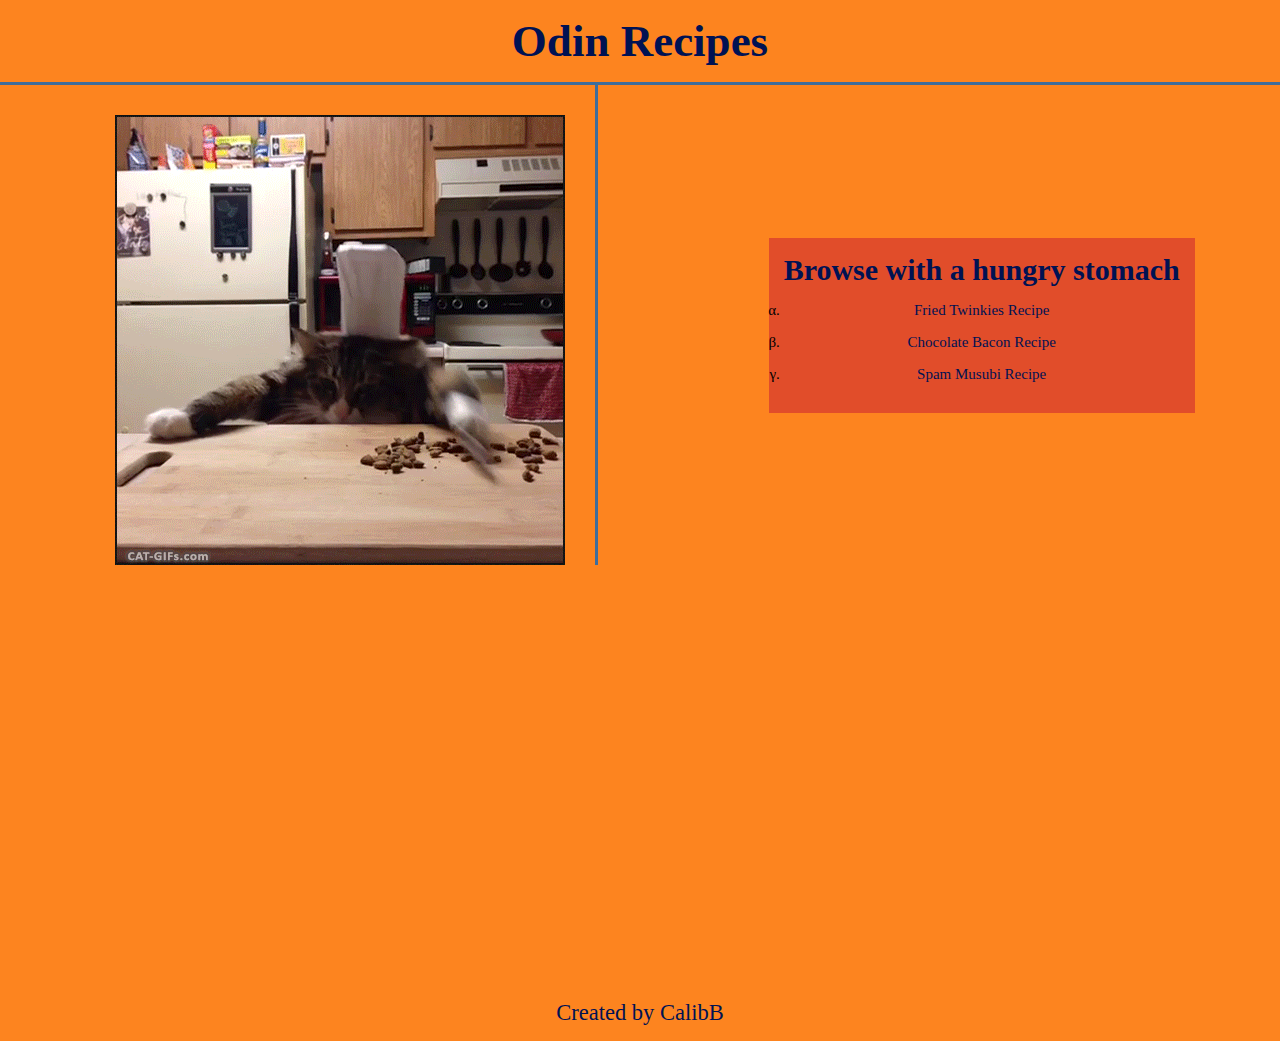
<file: index.html>
<!DOCTYPE html>
<html lang="en">
    <head>
        <meta charset="utf-8">
        <link rel="stylesheet" href="./css/index.css">
        <title>Odin Recipes</title>
    </head>
    <body>
        <header class="header">
            <h1 class="header__title">Odin Recipes</h1>
        </header>
        <main class="main">
            <div class="main__inner">
                <div class="inner__left">
                    <img class="main__img" src="./images/catChef.gif" alt="feline chef cutting kibble">
                </div>
                <div class="inner__right">
                    <h2 class="inner__title">Browse with a hungry stomach</h2>
                    <ul class="inner__list">
                        <li class="list__item"><a class="item__link" href="./recipes/friedTwinkies.html">Fried Twinkies Recipe</a></li>
                        <li class="list__item"><a class="item__link" href="./recipes/chocolateBacon.html">Chocolate Bacon Recipe</a></li>
                        <li class="list__item"><a class="item__link" href="./recipes/spamMusubi.html">Spam Musubi Recipe</a></li>
                    </ul>
                </div>
            </div>
        </main>
        <footer class="footer">
            <p class="footer__text">Created by CalibB</p>
        </footer>
    </body>
</html>
</file>
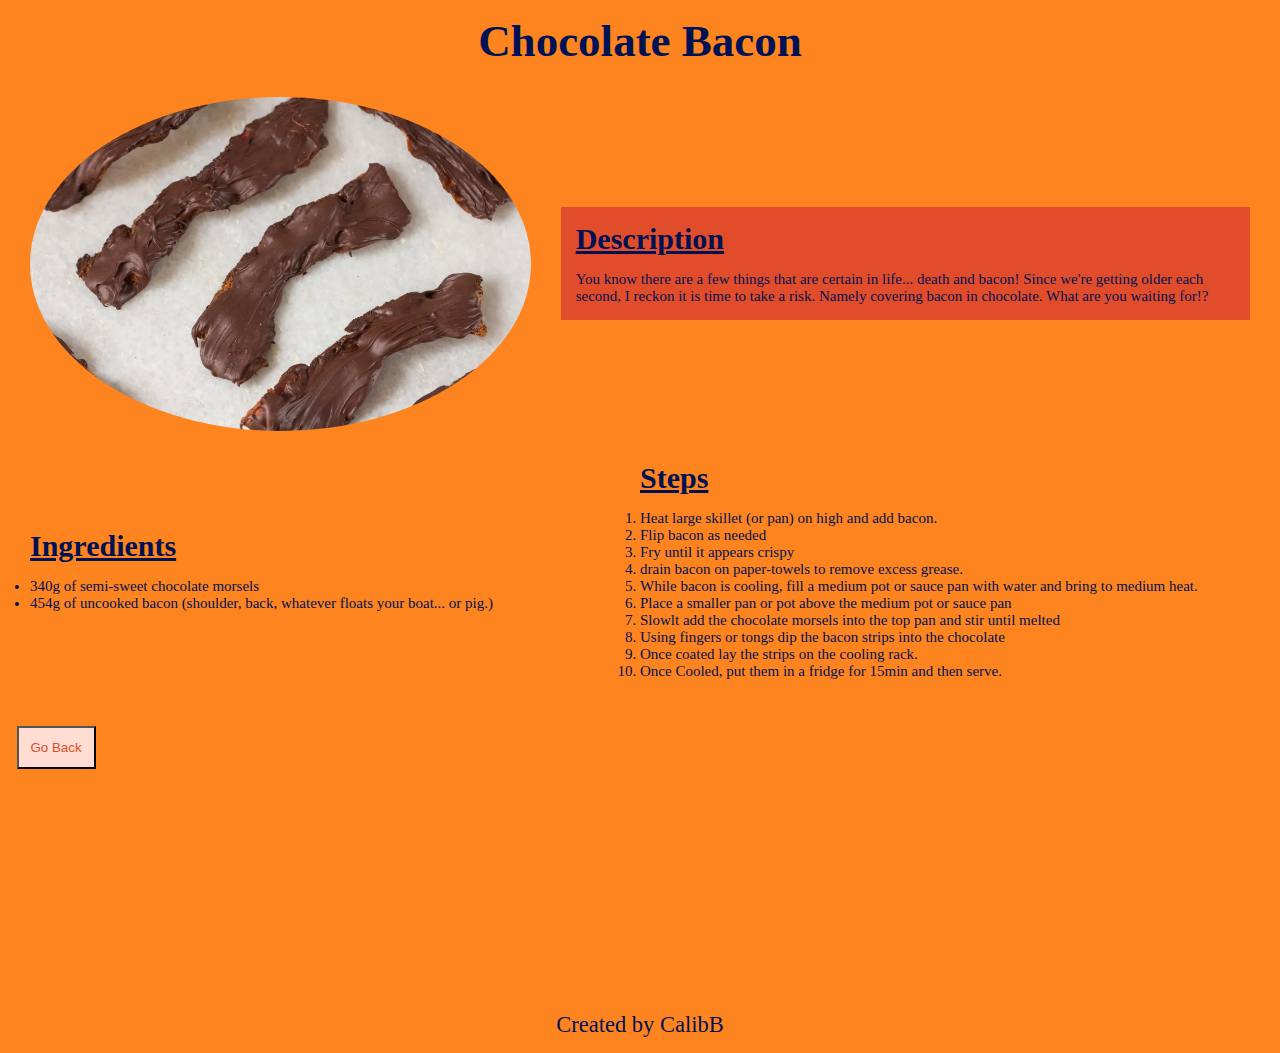
<file: recipes/chocolateBacon.html>
<!DOCTYPE html>
<html lang="en">
    <head>
        <meta charset="utf-8">
        <link rel="stylesheet" href="../css/recipes.css">
        <title>Chocolate Bacon Recipe</title>
    </head>
    <body>
        <header class="header">
            <h1 class="header__title">Chocolate Bacon</h1>
        </header>
        <main class="main">
            <div class="main__top">
                <div class="top__left">
                    <img class="left__img" src="../images/chocolateBacon.jpeg" alt="Interesting looking chocolate bacon">
                </div>
                <div class="top__right">
                    <h2 class="right__title">Description</h2>
                    <p class="right__para">
                        You know there are a few things that are certain in life... death and bacon! Since we're 
                        getting older each second, I reckon it is time to take a risk. Namely covering bacon in chocolate.
                        What are you waiting for!?
                    </p>
                </div>
            </div>
            <div class="main__bottom">
                <div class="bottom__left">
                    <h2 class="bottom-left__title">Ingredients</h2>
                    <ul class="bottom-left__list">
                        <li class="left-list__item">340g of semi-sweet chocolate morsels</li>
                        <li class="left-list__item">454g of uncooked bacon (shoulder, back, whatever floats your boat... or pig.)</li>
                    </ul>
                </div>
                <div class="bottom__right">
                    <h2 class="bottom-right__title">Steps</h2>
                    <ol class="bottom-right__list">
                        <li class="right-list__item">Heat large skillet (or pan) on high and add bacon.</li>
                        <li class="right-list__item">Flip bacon as needed</li>
                        <li class="right-list__item">Fry until it appears crispy</li>
                        <li class="right-list__item">drain bacon on paper-towels to remove excess grease.</li>
                        <li class="right-list__item">While bacon is cooling, fill a medium pot or sauce pan with water and bring to medium heat.</li>
                        <li class="right-list__item">Place a smaller pan or pot above the medium pot or sauce pan</li>
                        <li class="right-list__item">Slowlt add the chocolate morsels into the top pan and stir until melted</li>
                        <li class="right-list__item">Using fingers or tongs dip the bacon strips into the chocolate</li>
                        <li class="right-list__item">Once coated lay the strips on the cooling rack.</li>
                        <li class="right-list__item">Once Cooled, put them in a fridge for 15min and then serve.</li>
                    </ol>
                </div>
            </div>
            <button class="bottom__btn btn_hover">
                <a class="btn__link" href="../index.html">Go Back</a>
            </button>   
        </main>
        <footer class="footer">
            <p class="footer__text">
                Created by CalibB
            </p>
        </footer>
    </body>
</html>
</file>
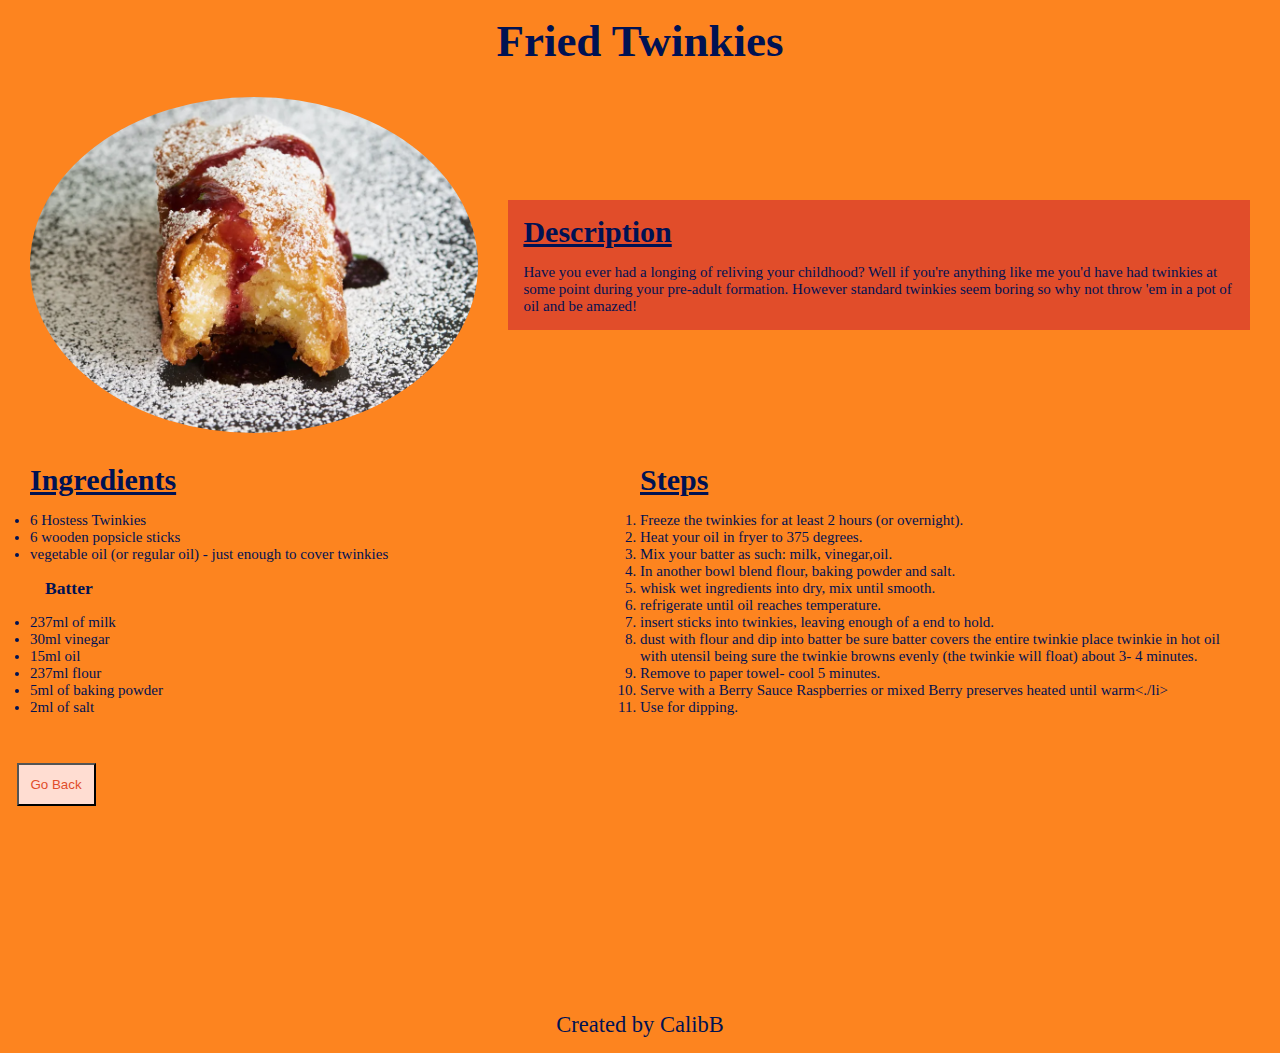
<file: recipes/friedTwinkies.html>
<!DOCTYPE html>
<html lang="en">
    <head>
        <meta charset="utf-8">
        <link rel="stylesheet" href="../css/recipes.css">
        <title>Fried Twinkies Recipe</title>
    </head>
    <body>
        <header class="header">
            <h1 class="header__title">Fried Twinkies</h1>
        </header>
        <main class="main">
            <div class="main__top">
                <div class="top__left">
                    <img class="left__img" src="../images/friedTwinkies.jpeg" alt="Delicious fried twinkies">
                </div>
                <div class="top__right">
                    <h2 class="right__title">Description</h2>
                    <p class="right__para">
                        Have you ever had a longing of reliving your childhood? Well if you're anything like me
                        you'd have had twinkies at some point during your pre-adult formation. However standard
                        twinkies seem boring so why not throw 'em in a pot of oil and be amazed!
                    </p>
                </div>
            </div>
            <div class="main__bottom">
                    <div class="bottom__left">
                        <h2 class="bottom-left__title">Ingredients</h2>
                        <ul class="bottom-left__list">
                            <li class="left-list__item">6 Hostess Twinkies</li>
                            <li class="left-list__item">6 wooden popsicle sticks</li>
                            <li class="left-list__item">vegetable oil (or regular oil) - just enough to cover twinkies</li>
                            <h3 class="bottom-left__midtitle">Batter</h3>
                            <li class="left-list__item">237ml of milk</li>
                            <li class="left-list__item">30ml vinegar</li>
                            <li class="left-list__item">15ml oil</li>
                            <li class="left-list__item">237ml flour</li>
                            <li class="left-list__item">5ml of baking powder</li>
                            <li class="left-list__item">2ml of salt</li>
                        </ul>
                    </div>
                    <div class="bottom__right">
                        <h2 class="bottom-right__title">Steps</h2>
                        <ol class="bottom-right__list">
                            <li class="right-list__item">Freeze the twinkies for at least 2 hours (or overnight).</li>
                            <li class="right-list__item">Heat your oil in fryer to 375 degrees.</li>
                            <li class="right-list__item">Mix your batter as such: milk, vinegar,oil.</li>
                            <li class="right-list__item">In another bowl blend flour, baking powder and salt.</li>
                            <li class="right-list__item">whisk wet ingredients into dry, mix until smooth.</li>
                            <li class="right-list__item">refrigerate until oil reaches temperature.</li>
                            <li class="right-list__item">insert sticks into twinkies, leaving enough of a end to hold.</li>
                            <li class="right-list__item">dust with flour and dip into batter be sure batter covers the entire twinkie place twinkie in hot oil with utensil being sure the twinkie browns evenly (the twinkie will float) about 3- 4 minutes.</li>
                            <li class="right-list__item">Remove to paper towel- cool 5 minutes.</li>
                            <li class="right-list__item">Serve with a Berry Sauce Raspberries or mixed Berry preserves heated until warm<./li>
                            <li class="right-list__item">Use for dipping.</li>
                        </ol>
                    </div>
                </div>
                <button class="bottom__btn btn_hover">
                    <a class="btn__link" href="../index.html">Go Back</a>
                </button>
        </main>
        <footer class="footer">
            <p class="footer__text">
                Created by CalibB
            </p>
        </footer> 
    </body>
</html>
</file>
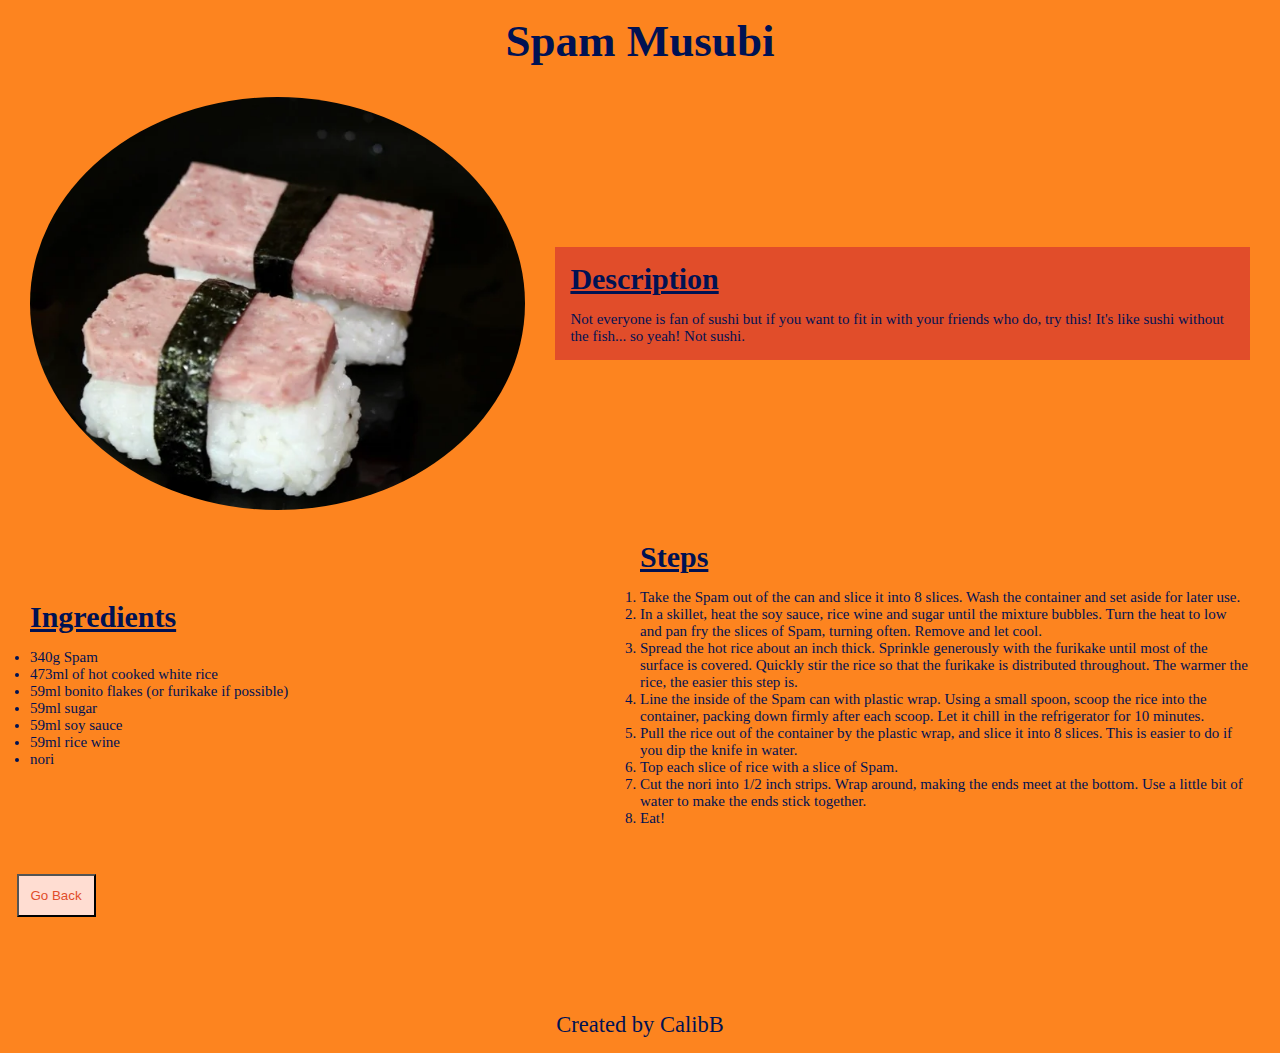
<file: recipes/spamMusubi.html>
<!DOCTYPE html>
<html lang="en">
    <head>
        <meta charset="utf-8">
        <link rel="stylesheet" href="../css/recipes.css">
        <title>Spam Musubi Recipe</title>
    </head>
    <body>
        <header class="header">
            <h1 class="header__title">Spam Musubi</h1>
        </header>
        <main class="main">
            <div class="main__top">
                <div class="top__left">
                    <img class="left__img" src="../images/spam.jpeg" alt="weird looking sushi">
                </div>
                <div class="top__right">
                    <h2 class="right__title">Description</h2>
                    <p class="right__para">
                        Not everyone is fan of sushi but if you want to fit in with your friends who do, try this!
                        It's like sushi without the fish... so yeah! Not sushi.
                    </p>
                </div>
            </div>
            <div class="main__bottom">
                <div class="bottom__left">
                    <h2 class="bottom-left__title">Ingredients</h2>
                    <ul class="bottom-left__list">
                        <li class="left-list__item">340g Spam</li>
                        <li class="left-list__item">473ml of hot cooked white rice</li>
                        <li class="left-list__item">59ml bonito flakes (or furikake if possible)</li>
                        <li class="left-list__item">59ml sugar</li>
                        <li class="left-list__item">59ml soy sauce</li>
                        <li class="left-list__item">59ml rice wine</li>
                        <li class="left-list__item">nori</li>
                    </ul>
                </div>
                <div class="bottom__right">
                    <h2 class="bottom-right__title">Steps</h2>
                    <ol class="bottom-right__list">
                        <li class="right-list__item">Take the Spam out of the can and slice it into 8 slices. Wash the container and set aside for later use.</li>
                        <li class="right-list__item">In a skillet, heat the soy sauce, rice wine and sugar until the mixture bubbles. Turn the heat to low and pan fry the slices of Spam, turning often. Remove and let cool.</li>
                        <li class="right-list__item">Spread the hot rice about an inch thick. Sprinkle generously with the furikake until most of the surface is covered. Quickly stir the rice so that the furikake is distributed throughout. The warmer the rice, the easier this step is.</li>
                        <li class="right-list__item">Line the inside of the Spam can with plastic wrap. Using a small spoon, scoop the rice into the container, packing down firmly after each scoop. Let it chill in the refrigerator for 10 minutes.</li>
                        <li class="right-list__item">Pull the rice out of the container by the plastic wrap, and slice it into 8 slices. This is easier to do if you dip the knife in water.</li>
                        <li class="right-list__item">Top each slice of rice with a slice of Spam.</li>
                        <li class="right-list__item">Cut the nori into 1/2 inch strips. Wrap around, making the ends meet at the bottom. Use a little bit of water to make the ends stick together.</li>
                        <li class="right-list__item">Eat!</li>
                    </ol>
                </div>
            </div>
            <button class="bottom__btn btn_hover">
                <a class="btn__link" href="../index.html">Go Back</a>
            </button>
        </main>
        <footer class="footer">
            <p class="footer__text">
                Created by CalibB
            </p>
        </footer>
    </body>
</html>
</file>
<file: css/index.css>
/* Reset */ 
html {
    box-sizing: border-box;
    font-size: 15px;
}

*,
*::before,
*::after {
    padding: 0;
    margin: 0;
}

img {
    max-width: 100%;
    display: block;
}

/* Utility Classes */

body {
    background-color: #FD841F;
}

.header {
    text-align: center;
    border-bottom-style: solid;
    border-color: #3E6D9C;
}

.main {
    min-height: 100vh;
    width: 100vw;
}

.main__inner {
    display: flex;
    align-items: center;
    text-align: center;
    justify-content: space-around;
}

.inner__left {
    padding-top: 2rem;
    padding-left: 2rem;
    padding-right: 2rem;
    border-right-style: solid;
    border-color: #3E6D9C;
}

.inner__right {
    padding-right: 2rem;
    background-color: #E14D2A;
    padding: 1rem;
}

.footer {
    text-align: center;
    margin: 1rem;
}

/* Special Styling */

.header__title {
    margin: 1rem;
    font-size: 3rem;
    color: #001253;
}

.inner__title {
    font-size: 2rem;
    margin-bottom: 1rem;
    color: #001253;
}

.inner__list {
    list-style: lower-greek;
}

.list__item {
    padding-bottom: 1rem;
}

.item__link {
    text-decoration: wavy;
    color: #001253;
}

.footer__text {
    font-size: 1.5rem;
    color: #001253;
}
</file>
<file: css/recipes.css>
/* Reset */ 
html {
    box-sizing: border-box;
    font-size: 15px;
}

*,
*::before,
*::after {
    padding: 0;
    margin: 0;
}

img {
    max-width: 100%;
    display: block;
}

/* Utility Classes */

body {
    background-color: #FD841F;
    color: #001253;
}

.header {
    text-align: center;
    margin-bottom: 1rem;
}

.main {
    min-height: 100vh;
}

.main__top,
.main__bottom {
    display: flex;
    align-items: center;
    justify-content: space-between;
    margin: 2rem;
}

.top__left {
    margin-right: 1rem;
}

.top__right {
    margin-left: 1rem;
    background-color: #E14D2A;
    padding: 1rem;
}

.bottom__btn {
    padding: .8rem;
    margin: 1.1rem;
    background-color: #FFDDD2;
}

.footer {
    text-align: center;
    margin: 1rem;
}

/* Special Styling */

.header__title {
    margin: 1rem;
    font-size: 3rem;
}

.right__title,
.bottom-left__title,
.bottom-right__title {
    font-size: 2rem;
    margin-bottom: 1rem;
    text-decoration: underline;
}

.left__img {
    border-radius: 50%;
}

.bottom__left,
.bottom__right {
    flex: 1;
}

.bottom-left__midtitle {
    margin: 1rem;
}

.footer__text {
    font-size: 1.5rem;
    color: #001253;
}

.btn__link {
    text-decoration: none;
    color: #E14D2A;
}

.btn_hover:hover {
    background-color: #001253;
}
</file>
